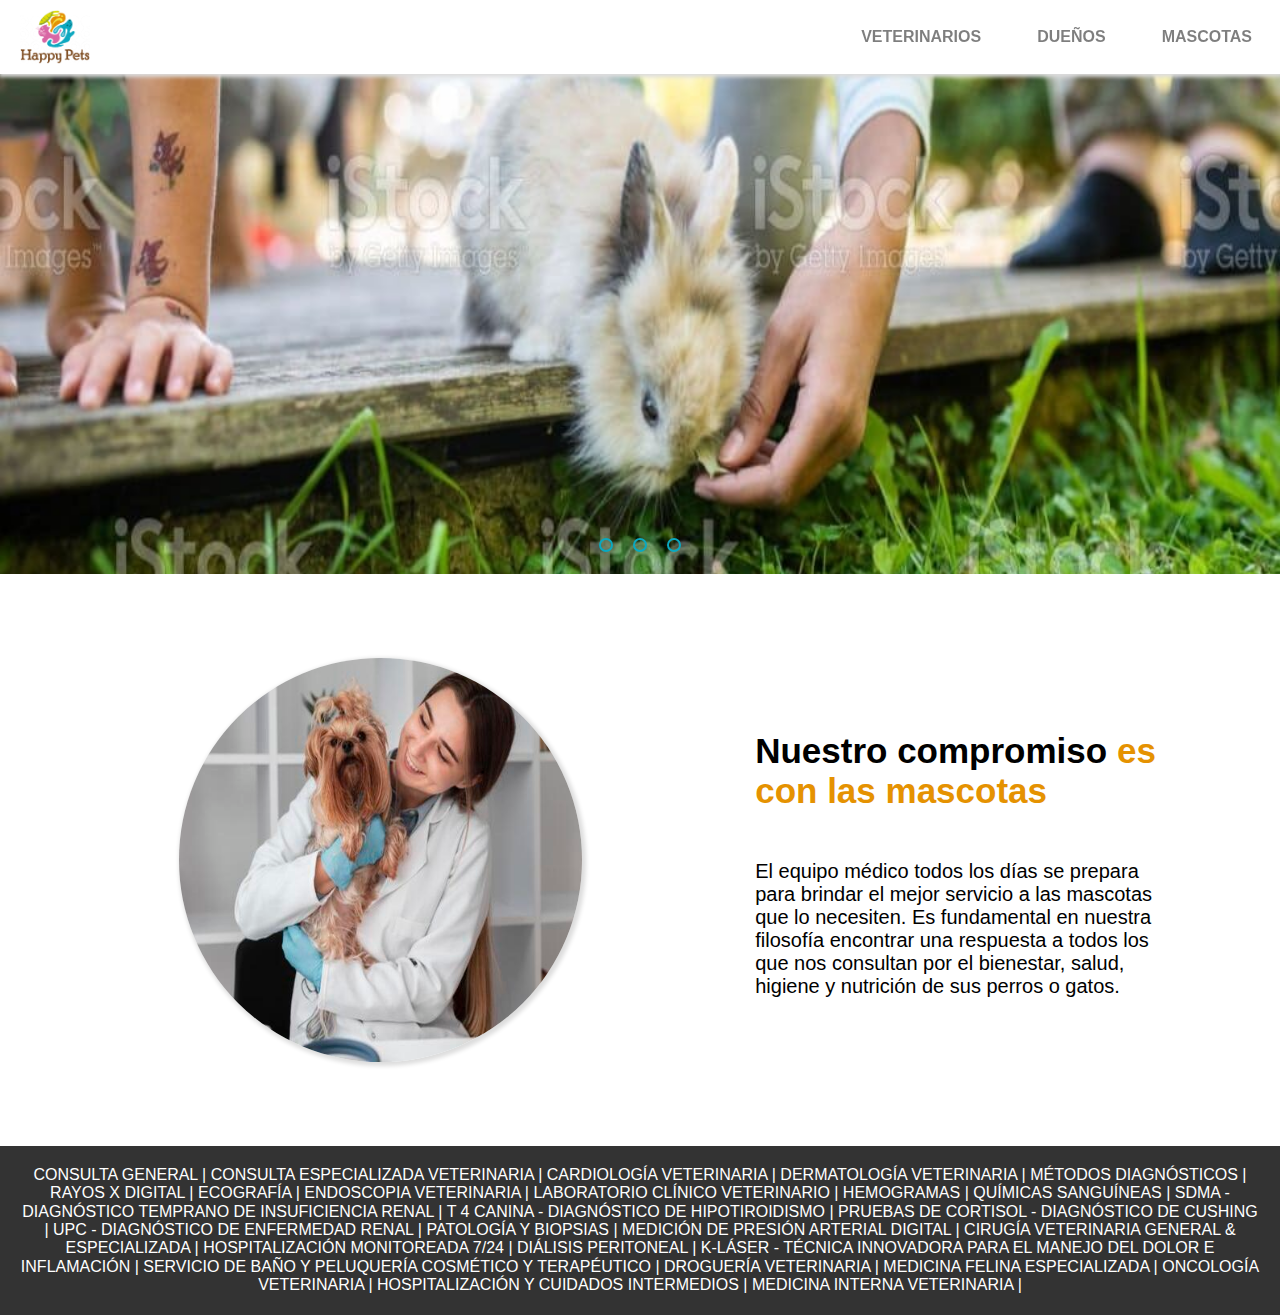
<file: front/index.html>
<!DOCTYPE html>
<html lang="en">
<head>
    <meta charset="UTF-8">
    <meta http-equiv="X-UA-Compatible" content="IE=edge">
    <meta name="viewport" content="width=device-width, initial-scale=1.0">
    <title>Veterinarios</title>
    <link rel="shortcut icon" href="./images/hp-removebg-preview.png" type="image/x-icon">
    <link rel="stylesheet" href="./styles/normalize.css">
    <link rel="stylesheet" href="./styles/NavBar.css">
    <link rel="stylesheet" href="./styles/diap.css">
    <link rel="stylesheet" href="./styles/info.css">
    <link rel="stylesheet" href="./styles/footers.css">
</head>
<body>
    <nav id="navBar" class="navBar">
        <input type="checkbox" id="check-nav">
        <label for="check-nav" class="checkMenu">
            <img src="./images/menu-line.png" alt="menu">
        </label>
        <a href="./index.html" class="enlace">
            <img src="./images/hp-removebg-preview.png" alt="logo">
        </a>
        <div class="list-a">
            <a href="./Mascotas.html">MASCOTAS</a>
            <a href="./Duenos.html">DUEÑOS</a>
            <a href="./Veterinarios.html">VETERINARIOS</a>
        </div>
    </nav>
    <section>
        <div class="cont-diaps">
            <div class="diaps">

                <input type="radio" name="radio-btn" id="radio1">
                <input type="radio" name="radio-btn" id="radio2">
                <input type="radio" name="radio-btn" id="radio3">

                <div class="diap primer-diap">
                    <img src="./images/img1.jpg" alt="img1">
                </div>

                <div class="diap">
                    <img src="./images/img2.jpg" alt="img2">
                </div>

                <div class="diap">
                    <img src="./images/img3.jpg" alt="img3">
                </div>

                <div class="nav-color">
                    <div class="btn-color-1"></div>
                    <div class="btn-color-2"></div>
                    <div class="btn-color-3"></div>
                </div>

            </div>
            <div class="nav-diap">
                <label for="radio1" class="diap-btn"></label>
                <label for="radio2" class="diap-btn"></label>
                <label for="radio3" class="diap-btn"></label>
            </div>
        </div>
    </section>
    <main>
        <div class="cont-info">
            <img src="./images/veterinarian-check-ing-puppy-s-health-2 (1).jpg" alt="img-info">
            <div class="text">
                <h2>Nuestro compromiso <span>es con las mascotas</span></h2>
                <p>El equipo médico todos los días se prepara para brindar el mejor servicio a las mascotas que lo necesiten. Es fundamental en nuestra filosofía encontrar una respuesta a todos los que nos consultan por el bienestar, salud, higiene y nutrición de sus perros o gatos.</p>
            </div>
        </div>
    </main>
    <footer class="footer">
        CONSULTA GENERAL | CONSULTA ESPECIALIZADA VETERINARIA | CARDIOLOGÍA VETERINARIA | DERMATOLOGÍA VETERINARIA | MÉTODOS DIAGNÓSTICOS | RAYOS X DIGITAL | ECOGRAFÍA | ENDOSCOPIA VETERINARIA | LABORATORIO CLÍNICO VETERINARIO | HEMOGRAMAS | QUÍMICAS SANGUÍNEAS | SDMA - DIAGNÓSTICO TEMPRANO DE INSUFICIENCIA RENAL | T 4 CANINA - DIAGNÓSTICO DE HIPOTIROIDISMO | PRUEBAS DE CORTISOL - DIAGNÓSTICO DE CUSHING | UPC - DIAGNÓSTICO DE ENFERMEDAD RENAL | PATOLOGÍA Y BIOPSIAS | MEDICIÓN DE PRESIÓN ARTERIAL DIGITAL | CIRUGÍA VETERINARIA GENERAL & ESPECIALIZADA | HOSPITALIZACIÓN MONITOREADA 7/24 | DIÁLISIS PERITONEAL | K-LÁSER - TÉCNICA INNOVADORA PARA EL MANEJO DEL DOLOR E INFLAMACIÓN | SERVICIO DE BAÑO Y PELUQUERÍA COSMÉTICO Y TERAPÉUTICO | DROGUERÍA VETERINARIA | MEDICINA FELINA ESPECIALIZADA | ONCOLOGÍA VETERINARIA | HOSPITALIZACIÓN Y CUIDADOS INTERMEDIOS | MEDICINA INTERNA VETERINARIA |
    </footer>
</body>
</html>
</file>
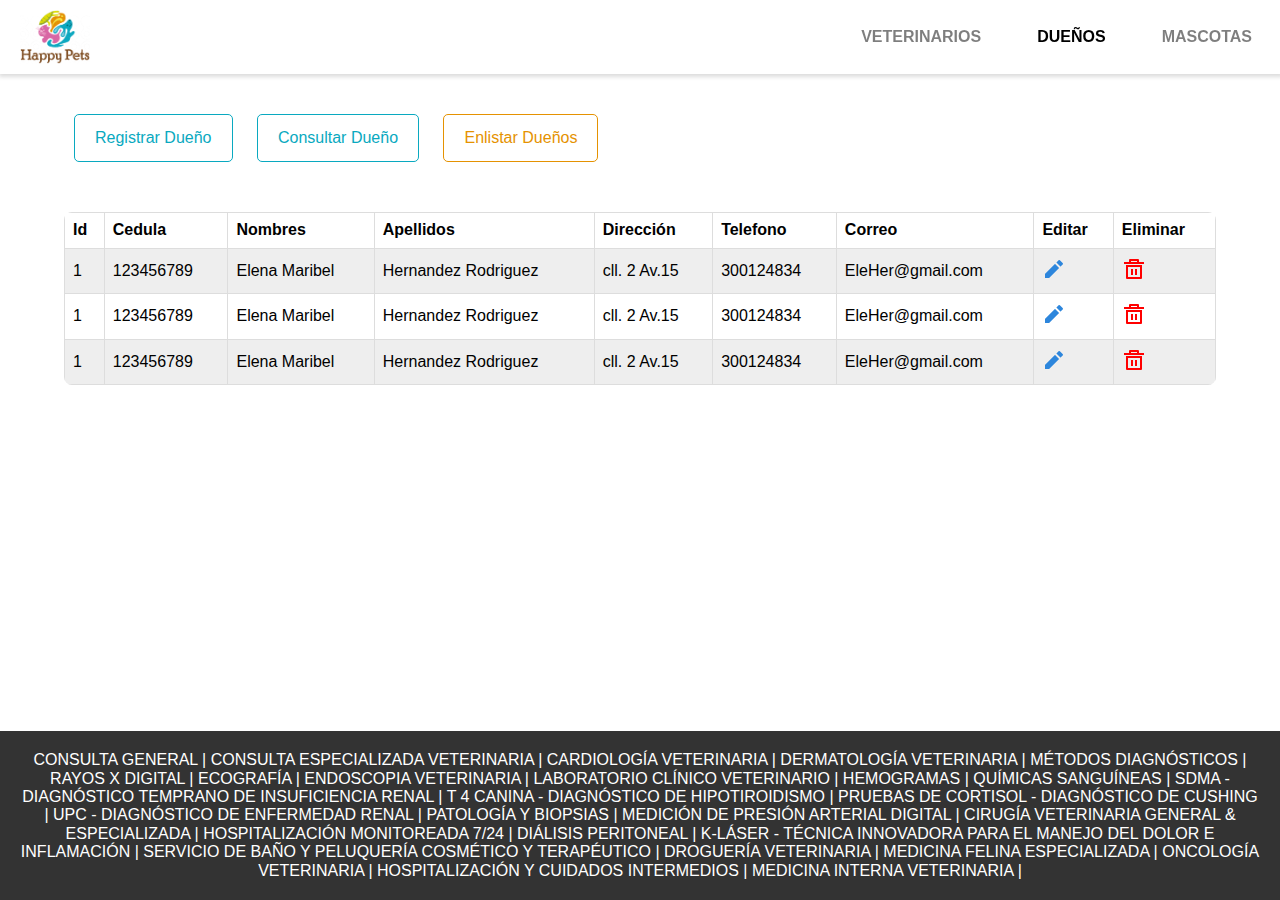
<file: front/Duenos.html>
<!DOCTYPE html>
<html lang="en">
<head>
    <meta charset="UTF-8">
    <meta http-equiv="X-UA-Compatible" content="IE=edge">
    <meta name="viewport" content="width=device-width, initial-scale=1.0">
    <title>Dueños</title>
    <link rel="shortcut icon" href="./images/hp-removebg-preview.png" type="image/x-icon">
    <link rel="stylesheet" href="./styles/normalize.css">
    <link rel="stylesheet" href="./styles/Tablas.css">
    <link rel="stylesheet" href="./styles/modales.css">
    <link rel="stylesheet" href="./styles/formularios.css">
    <link rel="stylesheet" href="./styles/botones.css">
    <link rel="stylesheet" href="./styles/NavBar.css">
    <link rel="stylesheet" href="./styles/footers.css">
</head>
<body>
    <nav id="navBar" class="navBar">
        <input type="checkbox" id="check-nav">
        <label for="check-nav" class="checkMenu">
            <img src="./images/menu-line.png" alt="menu">
        </label>
        <a href="./index.html" class="enlace">
            <img src="./images/hp-removebg-preview.png" alt="logo">
        </a>
        <div class="list-a">
            <a href="./Mascotas.html">MASCOTAS</a>
            <a class="activo" href="./Duenos.html">DUEÑOS</a>
            <a href="./Veterinarios.html">VETERINARIOS</a>
        </div>
    </nav>
    <main>

        <div class="cont-botones">
            <a class="btn" href="#modal-registrar">Registrar Dueño</a>
            <a class="btn" href="#modal-consultar">Consultar Dueño</a>
            <button class="btn btn-list">Enlistar Dueños</button>
        </div>

        <div id="modal-registrar" class="modal-form">
            <div class="caja-modal mover-modal">
                <a href="#cerrar" title="cerrar" class="cerrar">X</a>

                <h2>Registrar Dueño:</h2>
                <form class="formulario">
                    <label for="inRegCedulaDueno">Cedula Dueño:</label>
                    <input type="text" id="inRegCedulaDueno">

                    <label for="inRegNombresDueno">Nombres Dueño:</label>
                    <input type="text" id="inRegNombresDueno">
            
                    <label for="inRegApellidosDueno">Apellidos Dueño:</label>
                    <input type="text" id="inRegApellidosDueno">
            
                    <label for="inRegDireccionDueno">Dirección Dueño:</label>
                    <input type="text" id="inRegDireccionDueno">
            
                    <label for="inRegTelefonoDueno">Telefono Dueño:</label>
                    <input type="text" id="inRegTelefonoDueno">
            
                    <label for="inRegCorreoDueno">Correo Dueño:</label>
                    <input type="text" id="inRegCorreoDueno">
            
                    <input type="submit" class="btn" value="Registrar">
                </form>
            </div>
        </div>

        <div id="modal-editar" class="modal-form">
            <div class="caja-modal mover-modal">
                <a href="#cerrar" title="cerrar" class="cerrar">X</a>

                <h2>Editar Dueño:</h2>
                <form class="formulario">

                    <label for="inEditCedulaDueno">Cedula Dueño:</label>
                    <input type="text" id="inEditCedulaDueno">

                    <label for="inEditNombresDueno">Nombres Dueño:</label>
                    <input type="text" id="inEditNombresDueno">
            
                    <label for="inEditApellidosDueno">Apellidos Dueño:</label>
                    <input type="text" id="inEditApellidosDueno">
            
                    <label for="inEditDireccionDueno">Dirección Dueño:</label>
                    <input type="text" id="inEditDireccionDueno">
            
                    <label for="inEditTelefonoDueno">Telefono Dueño:</label>
                    <input type="text" id="inEditTelefonoDueno">
            
                    <label for="inEditCorreoDueno">Correo Dueño:</label>
                    <input type="text" id="inEditCorreoDueno">
            
                    <input type="submit" class="btn" value="Editar">
                </form>
            </div>
        </div>

        <div id="modal-consultar" class="modal-form">
            <div class="caja-modal mover-modal">
                <a href="#cerrar" title="cerrar" class="cerrar">X</a>

                <h2>Consultar Dueño:</h2>
                <form class="formulario">
                    <label for="inconsulIdDueno">Id Dueño:</label>
                    <input type="text" id="inconsulIdDueno">
            
                    <input type="submit" class="btn" value="Consultar">
                </form>
            </div>
        </div>

        <div id="modal-eliminar" class="modal-form">
            <div class="caja-modal mover-modal">
                <a href="#cerrar" title="cerrar" class="cerrar">X</a>

                <h2>Eliminar Dueño:</h2>
                <p>Esta seguro de eliminar este Registro?</p>
                <button class="btn btn-sip">Sip!</button>
                <a class="btn btn-nope" href="#cerrar">Nope!</a>
            </div>
        </div>

        <div class="cont-tabla">
            <table class="tabla">
                <tr>
                    <th>Id</th>
                    <th>Cedula</th>
                    <th>Nombres</th>
                    <th>Apellidos</th>
                    <th>Dirección</th>
                    <th>Telefono</th>
                    <th>Correo</th>
                    <th>Editar</th>
                    <th>Eliminar</th>
                </tr>
                <tr>
                    <td>1</td>
                    <td>123456789</td>
                    <td>Elena Maribel</td>
                    <td>Hernandez Rodriguez</td>
                    <td>cll. 2 Av.15</td>
                    <td>300124834</td>
                    <td>EleHer@gmail.com</td>
                    <td>
                        <a class="btn-a" href="#modal-editar">
                            <img src="./images/pencil-fill.png" alt="editar">
                        </a>
                    </td>
                    <td>
                        <a class="btn-a" href="#modal-eliminar">
                            <img src="./images/delete-bin-5-line.png" alt="eliminar">
                        </q>
                    </td>
                </tr>
                <tr>
                    <td>1</td>
                    <td>123456789</td>
                    <td>Elena Maribel</td>
                    <td>Hernandez Rodriguez</td>
                    <td>cll. 2 Av.15</td>
                    <td>300124834</td>
                    <td>EleHer@gmail.com</td>
                    <td>
                        <a class="btn-a" href="#modal-editar">
                            <img src="./images/pencil-fill.png" alt="editar">
                        </a>
                    </td>
                    <td>
                        <a class="btn-a" href="#modal-eliminar">
                            <img src="./images/delete-bin-5-line.png" alt="eliminar">
                        </q>
                    </td>
                </tr>
                <tr>
                    <td>1</td>
                    <td>123456789</td>
                    <td>Elena Maribel</td>
                    <td>Hernandez Rodriguez</td>
                    <td>cll. 2 Av.15</td>
                    <td>300124834</td>
                    <td>EleHer@gmail.com</td>
                    <td>
                        <a class="btn-a" href="#modal-editar">
                            <img src="./images/pencil-fill.png" alt="editar">
                        </a>
                    </td>
                    <td>
                        <a class="btn-a" href="#modal-eliminar">
                            <img src="./images/delete-bin-5-line.png" alt="eliminar">
                        </q>
                    </td>
                </tr>
            </table>
        </div>
    </main>
    <footer class="footer footer-bottom">
        CONSULTA GENERAL | CONSULTA ESPECIALIZADA VETERINARIA | CARDIOLOGÍA VETERINARIA | DERMATOLOGÍA VETERINARIA | MÉTODOS DIAGNÓSTICOS | RAYOS X DIGITAL | ECOGRAFÍA | ENDOSCOPIA VETERINARIA | LABORATORIO CLÍNICO VETERINARIO | HEMOGRAMAS | QUÍMICAS SANGUÍNEAS | SDMA - DIAGNÓSTICO TEMPRANO DE INSUFICIENCIA RENAL | T 4 CANINA - DIAGNÓSTICO DE HIPOTIROIDISMO | PRUEBAS DE CORTISOL - DIAGNÓSTICO DE CUSHING | UPC - DIAGNÓSTICO DE ENFERMEDAD RENAL | PATOLOGÍA Y BIOPSIAS | MEDICIÓN DE PRESIÓN ARTERIAL DIGITAL | CIRUGÍA VETERINARIA GENERAL & ESPECIALIZADA | HOSPITALIZACIÓN MONITOREADA 7/24 | DIÁLISIS PERITONEAL | K-LÁSER - TÉCNICA INNOVADORA PARA EL MANEJO DEL DOLOR E INFLAMACIÓN | SERVICIO DE BAÑO Y PELUQUERÍA COSMÉTICO Y TERAPÉUTICO | DROGUERÍA VETERINARIA | MEDICINA FELINA ESPECIALIZADA | ONCOLOGÍA VETERINARIA | HOSPITALIZACIÓN Y CUIDADOS INTERMEDIOS | MEDICINA INTERNA VETERINARIA |
    </footer>
</body>
</html>
</file>
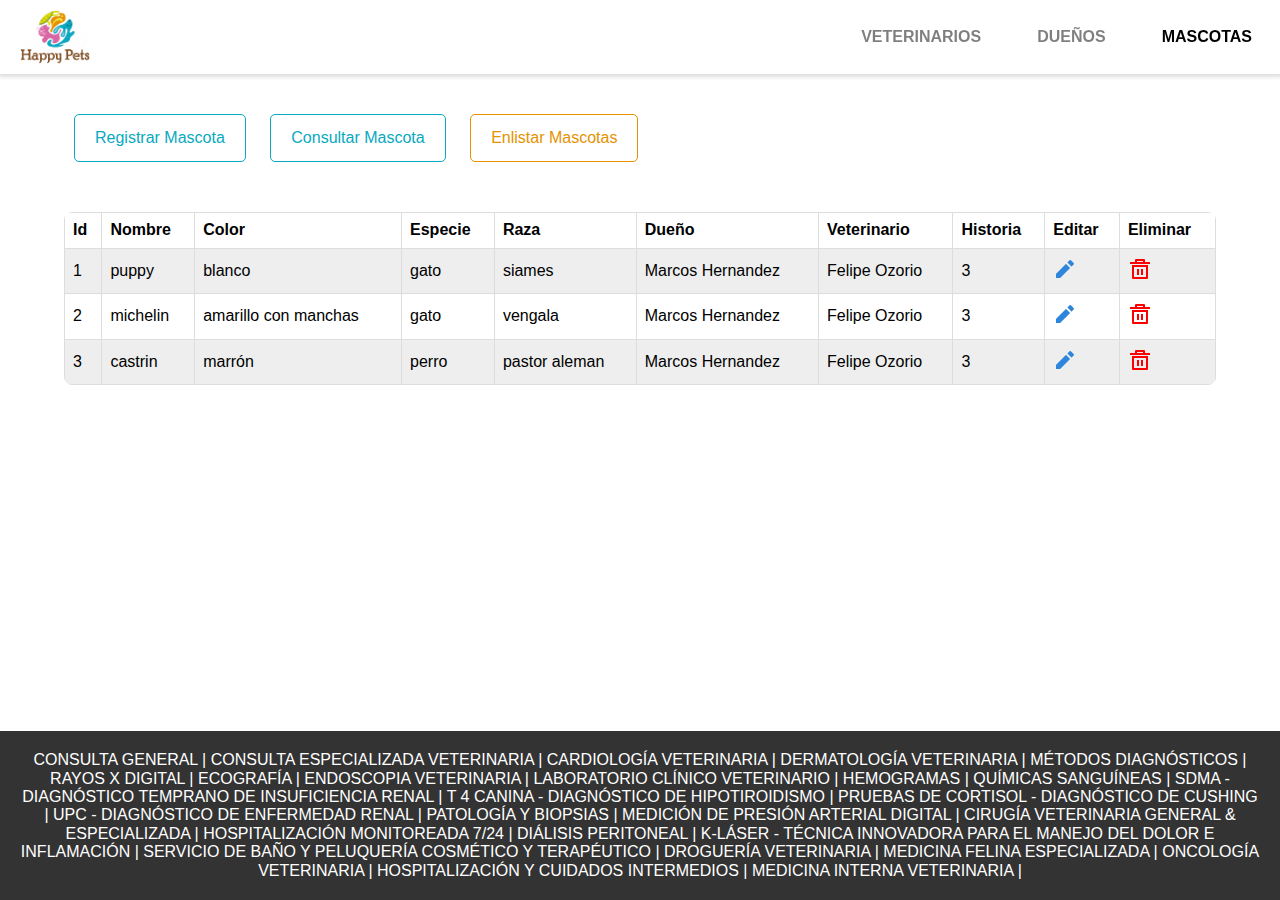
<file: front/Mascotas.html>
<!DOCTYPE html>
<html lang="en">
<head>
    <meta charset="UTF-8">
    <meta http-equiv="X-UA-Compatible" content="IE=edge">
    <meta name="viewport" content="width=device-width, initial-scale=1.0">
    <title>Mascotas</title>
    <link rel="shortcut icon" href="./images/hp-removebg-preview.png" type="image/x-icon">
    <link rel="stylesheet" href="./styles/normalize.css">
    <link rel="stylesheet" href="./styles/Tablas.css">
    <link rel="stylesheet" href="./styles/modales.css">
    <link rel="stylesheet" href="./styles/formularios.css">
    <link rel="stylesheet" href="./styles/botones.css">
    <link rel="stylesheet" href="./styles/NavBar.css">
    <link rel="stylesheet" href="./styles/footers.css">
</head>
<body>
    <nav id="navBar" class="navBar">
        <input type="checkbox" id="check-nav">
        <label for="check-nav" class="checkMenu">
            <img src="./images/menu-line.png" alt="menu">
        </label>
        <a href="./index.html" class="enlace">
            <img src="./images/hp-removebg-preview.png" alt="logo">
        </a>
        <div class="list-a">
            <a class="activo" href="./Mascotas.html">MASCOTAS</a>
            <a href="./Duenos.html">DUEÑOS</a>
            <a href="./Veterinarios.html">VETERINARIOS</a>
        </div>
    </nav>
    <main>

        <div class="cont-botones">
            <a class="btn" href="#modal-registrar">Registrar Mascota</a>
            <a class="btn" href="#modal-consultar">Consultar Mascota</a>
            <button class="btn btn-list">Enlistar Mascotas</button>
        </div>

        <div id="modal-registrar" class="modal-form">
            <div class="caja-modal mover-modal">
                <a href="#cerrar" title="cerrar" class="cerrar">X</a>

                <h2>Registrar Mascota:</h2>
                <form class="formulario">
                    <label for="inRegNombreMascota">Nombre Mascota:</label>
                    <input type="text" id="inRegNombreMascota">
            
                    <label for="inRegColorMascota">Color Mascota:</label>
                    <input type="text" id="inRegColorMascota">
            
                    <label for="inRegEspecieMascota">Especie Mascota:</label>
                    <input type="text" id="inRegEspecieMascota">
            
                    <label for="inRegRazaMascota">Raza Mascota:</label>
                    <input type="text" id="inRegRazaMascota">
            
                    <label for="inRegDuenoMascota">Dueño Mascota:</label>
                    <input type="text" id="inRegDuenoMascota">
            
                    <label for="inRegVeterinarioMascota">Veterinario Mascota:</label>
                    <input type="text" id="inRegVeterinarioMascota">
            
                    <label for="inRegHistoriaMascota">Historia Mascota:</label>
                    <input type="text" id="inRegHistoriaMascota">
            
                    <input type="submit" class="btn" value="Registrar">
                </form>
            </div>
        </div>

        <div id="modal-editar" class="modal-form">
            <div class="caja-modal mover-modal">
                <a href="#cerrar" title="cerrar" class="cerrar">X</a>

                <h2>Editar Mascota:</h2>
                <form class="formulario">
                    <label for="inEditNombreMascota">Nombre Mascota:</label>
                    <input type="text" id="inEditNombreMascota">
            
                    <label for="inEditColorMascota">Color Mascota:</label>
                    <input type="text" id="inEditColorMascota">
            
                    <label for="inEditEspecieMascota">Especie Mascota:</label>
                    <input type="text" id="inEditEspecieMascota">
            
                    <label for="inEditRazaMascota">Raza Mascota:</label>
                    <input type="text" id="inEditRazaMascota">
            
                    <label for="inEditDuenoMascota">Dueño Mascota:</label>
                    <input type="text" id="inEditDuenoMascota">
            
                    <label for="inEditVeterinarioMascota">Veterinario Mascota:</label>
                    <input type="text" id="inEditVeterinarioMascota">
            
                    <label for="inEditHistoriaMascota">Historia Mascota:</label>
                    <input type="text" id="inEditHistoriaMascota">
            
                    <input type="submit" class="btn" value="Editar">
                </form>
            </div>
        </div>

        <div id="modal-consultar" class="modal-form">
            <div class="caja-modal mover-modal">
                <a href="#cerrar" title="cerrar" class="cerrar">X</a>

                <h2>Consultar Mascota:</h2>
                <form class="formulario">
                    <label for="inConsulIdMascota">Id Mascota:</label>
                    <input type="text" id="inConsulIdMascota">
            
                    <input type="submit" class="btn" value="Consultar">
                </form>
            </div>
        </div>

        <div id="modal-eliminar" class="modal-form">
            <div class="caja-modal mover-modal">
                <a href="#cerrar" title="cerrar" class="cerrar">X</a>

                <h2>Eliminar Mascota:</h2>
                <p>Esta seguro de eliminar este Registro?</p>
                <button class="btn btn-sip">Sip!</button>
                <a class="btn btn-nope" href="#cerrar">Nope!</a>
            </div>
        </div>

        <div class="cont-tabla">
            <table class="tabla">
                <tr>
                    <th>Id</th>
                    <th>Nombre</th>
                    <th>Color</th>
                    <th>Especie</th>
                    <th>Raza</th>
                    <th>Dueño</th>
                    <th>Veterinario</th>
                    <th>Historia</th>
                    <th>Editar</th>
                    <th>Eliminar</th>
                </tr>
                <tr>
                    <td>1</td>
                    <td>puppy</td>
                    <td>blanco</td>
                    <td>gato</td>
                    <td>siames</td>
                    <td>Marcos Hernandez</td>
                    <td>Felipe Ozorio</td>
                    <td>3</td>
                    <td>
                        <a class="btn-a" href="#modal-editar">
                            <img src="./images/pencil-fill.png" alt="editar">
                        </a>
                    </td>
                    <td>
                        <a class="btn-a" href="#modal-eliminar">
                            <img src="./images/delete-bin-5-line.png" alt="eliminar">
                        </q>
                    </td>
                </tr>
                <tr>
                    <td>2</td>
                    <td>michelin</td>
                    <td>amarillo con manchas</td>
                    <td>gato</td>
                    <td>vengala</td>
                    <td>Marcos Hernandez</td>
                    <td>Felipe Ozorio</td>
                    <td>3</td>
                    <td>
                        <a class="btn-a" href="#modal-editar">
                            <img src="./images/pencil-fill.png" alt="editar">
                        </a>
                    </td>
                    <td>
                        <a class="btn-a" href="#modal-eliminar">
                            <img src="./images/delete-bin-5-line.png" alt="eliminar">
                        </q>
                    </td>
                </tr>
                <tr>
                    <td>3</td>
                    <td>castrin</td>
                    <td>marrón</td>
                    <td>perro</td>
                    <td>pastor aleman</td>
                    <td>Marcos Hernandez</td>
                    <td>Felipe Ozorio</td>
                    <td>3</td>
                    <td>
                        <a class="btn-a" href="#modal-editar">
                            <img src="./images/pencil-fill.png" alt="editar">
                        </a>
                    </td>
                    <td>
                        <a class="btn-a" href="#modal-eliminar">
                            <img src="./images/delete-bin-5-line.png" alt="eliminar">
                        </q>
                    </td>
                </tr>
            </table>
        </div>
    </main>
    <footer class="footer footer-bottom">
        CONSULTA GENERAL | CONSULTA ESPECIALIZADA VETERINARIA | CARDIOLOGÍA VETERINARIA | DERMATOLOGÍA VETERINARIA | MÉTODOS DIAGNÓSTICOS | RAYOS X DIGITAL | ECOGRAFÍA | ENDOSCOPIA VETERINARIA | LABORATORIO CLÍNICO VETERINARIO | HEMOGRAMAS | QUÍMICAS SANGUÍNEAS | SDMA - DIAGNÓSTICO TEMPRANO DE INSUFICIENCIA RENAL | T 4 CANINA - DIAGNÓSTICO DE HIPOTIROIDISMO | PRUEBAS DE CORTISOL - DIAGNÓSTICO DE CUSHING | UPC - DIAGNÓSTICO DE ENFERMEDAD RENAL | PATOLOGÍA Y BIOPSIAS | MEDICIÓN DE PRESIÓN ARTERIAL DIGITAL | CIRUGÍA VETERINARIA GENERAL & ESPECIALIZADA | HOSPITALIZACIÓN MONITOREADA 7/24 | DIÁLISIS PERITONEAL | K-LÁSER - TÉCNICA INNOVADORA PARA EL MANEJO DEL DOLOR E INFLAMACIÓN | SERVICIO DE BAÑO Y PELUQUERÍA COSMÉTICO Y TERAPÉUTICO | DROGUERÍA VETERINARIA | MEDICINA FELINA ESPECIALIZADA | ONCOLOGÍA VETERINARIA | HOSPITALIZACIÓN Y CUIDADOS INTERMEDIOS | MEDICINA INTERNA VETERINARIA |
    </footer>
</body>
</html>
</file>
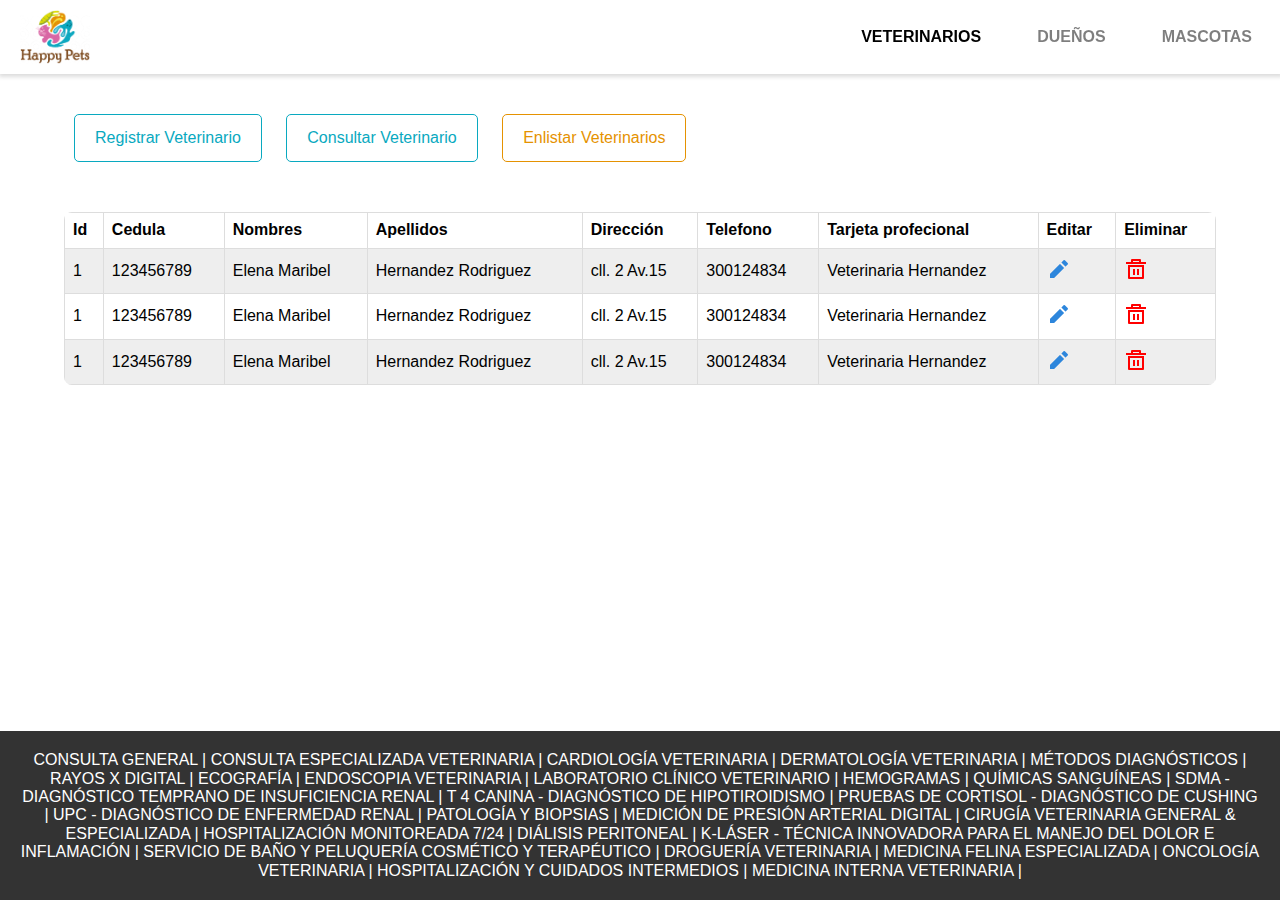
<file: front/Veterinarios.html>
<!DOCTYPE html>
<html lang="en">
<head>
    <meta charset="UTF-8">
    <meta http-equiv="X-UA-Compatible" content="IE=edge">
    <meta name="viewport" content="width=device-width, initial-scale=1.0">
    <title>Veterinarios</title>
    <link rel="shortcut icon" href="./images/hp-removebg-preview.png" type="image/x-icon">
    <link rel="stylesheet" href="./styles/normalize.css">
    <link rel="stylesheet" href="./styles/Tablas.css">
    <link rel="stylesheet" href="./styles/modales.css">
    <link rel="stylesheet" href="./styles/formularios.css">
    <link rel="stylesheet" href="./styles/botones.css">
    <link rel="stylesheet" href="./styles/NavBar.css">
    <link rel="stylesheet" href="./styles/footers.css">
</head>
<body>
    <nav id="navBar" class="navBar">
        <input type="checkbox" id="check-nav">
        <label for="check-nav" class="checkMenu">
            <img src="./images/menu-line.png" alt="menu">
        </label>
        <a href="./index.html" class="enlace">
            <img src="./images/hp-removebg-preview.png" alt="logo">
        </a>
        <div class="list-a">
            <a href="./Mascotas.html">MASCOTAS</a>
            <a href="./Duenos.html">DUEÑOS</a>
            <a class="activo" href="./Veterinarios.html">VETERINARIOS</a>
        </div>
    </nav>
    <main>

        <div class="cont-botones">
            <a class="btn" href="#modal-registrar">Registrar Veterinario</a>
            <a class="btn" href="#modal-consultar">Consultar Veterinario</a>
            <button class="btn btn-list">Enlistar Veterinarios</button>
        </div>

        <div id="modal-registrar" class="modal-form">
            <div class="caja-modal mover-modal">
                <a href="#cerrar" title="cerrar" class="cerrar">X</a>

                <h2>Registrar Veterinario:</h2>
                <form class="formulario">

                    <label for="inRegCedulaVeterinario">Cedula Veterinario:</label>
                    <input type="text" id="inRegCedulaVeterinario">

                    <label for="inRegNombresVeterinario">Nombres Veterinario:</label>
                    <input type="text" id="inRegNombresVeterinario">
            
                    <label for="inRegApellidosVeterinario">Apellidos Veterinario:</label>
                    <input type="text" id="inRegApellidosVeterinario">
            
                    <label for="inRegDireccionVeterinario">Dirección Veterinario:</label>
                    <input type="text" id="inRegDireccionVeterinario">
            
                    <label for="inRegTelefonoVeterinario">Telefono Veterinario:</label>
                    <input type="text" id="inRegTelefonoVeterinario">
            
                    <label for="inRegTerjetaVeterinario">Tarjeta Veterinario:</label>
                    <input type="text" id="inRegTerjetaVeterinario">
            
                    <input type="submit" class="btn" value="Registrar">
                </form>
            </div>
        </div>

        <div id="modal-editar" class="modal-form">
            <div class="caja-modal mover-modal">
                <a href="#cerrar" title="cerrar" class="cerrar">X</a>

                <h2>Editar Veterinario:</h2>
                <form class="formulario">

                    <label for="inEditCedulaVeterinario">Cedula Veterinario:</label>
                    <input type="text" id="inEditCedulaVeterinario">

                    <label for="inEditNombresVeterinario">Nombres Veterinario:</label>
                    <input type="text" id="inEditNombresVeterinario">
            
                    <label for="inEditApellidosVeterinario">Apellidos Veterinario:</label>
                    <input type="text" id="inEditApellidosVeterinario">
            
                    <label for="inEditDireccionVeterinario">Dirección Veterinario:</label>
                    <input type="text" id="inEditDireccionVeterinario">
            
                    <label for="inEditTelefonoVeterinario">Telefono Veterinario:</label>
                    <input type="text" id="inEditTelefonoVeterinario">
            
                    <label for="inEditTerjetaVeterinario">Tarjeta Veterinario:</label>
                    <input type="text" id="inEditTerjetaVeterinario">
            
                    <input type="submit" class="btn" value="Editar">
                </form>
            </div>
        </div>

        <div id="modal-consultar" class="modal-form">
            <div class="caja-modal mover-modal">
                <a href="#cerrar" title="cerrar" class="cerrar">X</a>

                <h2>Consultar Veterinario:</h2>
                <form class="formulario">
                    <label for="inconsulIdVeterinario">Id Veterinario:</label>
                    <input type="text" id="inconsulIdVeterinario">
            
                    <input type="submit" class="btn" value="Consultar">
                </form>
            </div>
        </div>

        <div id="modal-eliminar" class="modal-form">
            <div class="caja-modal mover-modal">
                <a href="#cerrar" title="cerrar" class="cerrar">X</a>

                <h2>Eliminar Veterinario:</h2>
                <p>Esta seguro de eliminar este Registro?</p>
                <button class="btn btn-sip">Sip!</button>
                <a class="btn btn-nope" href="#cerrar">Nope!</a>
            </div>
        </div>

        <div class="cont-tabla">
            <table class="tabla">
                <tr>
                    <th>Id</th>
                    <th>Cedula</th>
                    <th>Nombres</th>
                    <th>Apellidos</th>
                    <th>Dirección</th>
                    <th>Telefono</th>
                    <th>Tarjeta profecional</th>
                    <th>Editar</th>
                    <th>Eliminar</th>
                </tr>
                <tr>
                    <td>1</td>
                    <td>123456789</td>
                    <td>Elena Maribel</td>
                    <td>Hernandez Rodriguez</td>
                    <td>cll. 2 Av.15</td>
                    <td>300124834</td>
                    <td>Veterinaria Hernandez</td>
                    <td>
                        <a class="btn-a" href="#modal-editar">
                            <img src="./images/pencil-fill.png" alt="editar">
                        </a>
                    </td>
                    <td>
                        <a class="btn-a" href="#modal-eliminar">
                            <img src="./images/delete-bin-5-line.png" alt="eliminar">
                        </q>
                    </td>
                </tr>
                <tr>
                    <td>1</td>
                    <td>123456789</td>
                    <td>Elena Maribel</td>
                    <td>Hernandez Rodriguez</td>
                    <td>cll. 2 Av.15</td>
                    <td>300124834</td>
                    <td>Veterinaria Hernandez</td>
                    <td>
                        <a class="btn-a" href="#modal-editar">
                            <img src="./images/pencil-fill.png" alt="editar">
                        </a>
                    </td>
                    <td>
                        <a class="btn-a" href="#modal-eliminar">
                            <img src="./images/delete-bin-5-line.png" alt="eliminar">
                        </q>
                    </td>
                </tr>
                <tr>
                    <td>1</td>
                    <td>123456789</td>
                    <td>Elena Maribel</td>
                    <td>Hernandez Rodriguez</td>
                    <td>cll. 2 Av.15</td>
                    <td>300124834</td>
                    <td>Veterinaria Hernandez</td>
                    <td>
                        <a class="btn-a" href="#modal-editar">
                            <img src="./images/pencil-fill.png" alt="editar">
                        </a>
                    </td>
                    <td>
                        <a class="btn-a" href="#modal-eliminar">
                            <img src="./images/delete-bin-5-line.png" alt="eliminar">
                        </q>
                    </td>
                </tr>
            </table>
        </div>
    </main>
    <footer class="footer footer-bottom">
        CONSULTA GENERAL | CONSULTA ESPECIALIZADA VETERINARIA | CARDIOLOGÍA VETERINARIA | DERMATOLOGÍA VETERINARIA | MÉTODOS DIAGNÓSTICOS | RAYOS X DIGITAL | ECOGRAFÍA | ENDOSCOPIA VETERINARIA | LABORATORIO CLÍNICO VETERINARIO | HEMOGRAMAS | QUÍMICAS SANGUÍNEAS | SDMA - DIAGNÓSTICO TEMPRANO DE INSUFICIENCIA RENAL | T 4 CANINA - DIAGNÓSTICO DE HIPOTIROIDISMO | PRUEBAS DE CORTISOL - DIAGNÓSTICO DE CUSHING | UPC - DIAGNÓSTICO DE ENFERMEDAD RENAL | PATOLOGÍA Y BIOPSIAS | MEDICIÓN DE PRESIÓN ARTERIAL DIGITAL | CIRUGÍA VETERINARIA GENERAL & ESPECIALIZADA | HOSPITALIZACIÓN MONITOREADA 7/24 | DIÁLISIS PERITONEAL | K-LÁSER - TÉCNICA INNOVADORA PARA EL MANEJO DEL DOLOR E INFLAMACIÓN | SERVICIO DE BAÑO Y PELUQUERÍA COSMÉTICO Y TERAPÉUTICO | DROGUERÍA VETERINARIA | MEDICINA FELINA ESPECIALIZADA | ONCOLOGÍA VETERINARIA | HOSPITALIZACIÓN Y CUIDADOS INTERMEDIOS | MEDICINA INTERNA VETERINARIA |
    </footer>
</body>
</html>
</file>
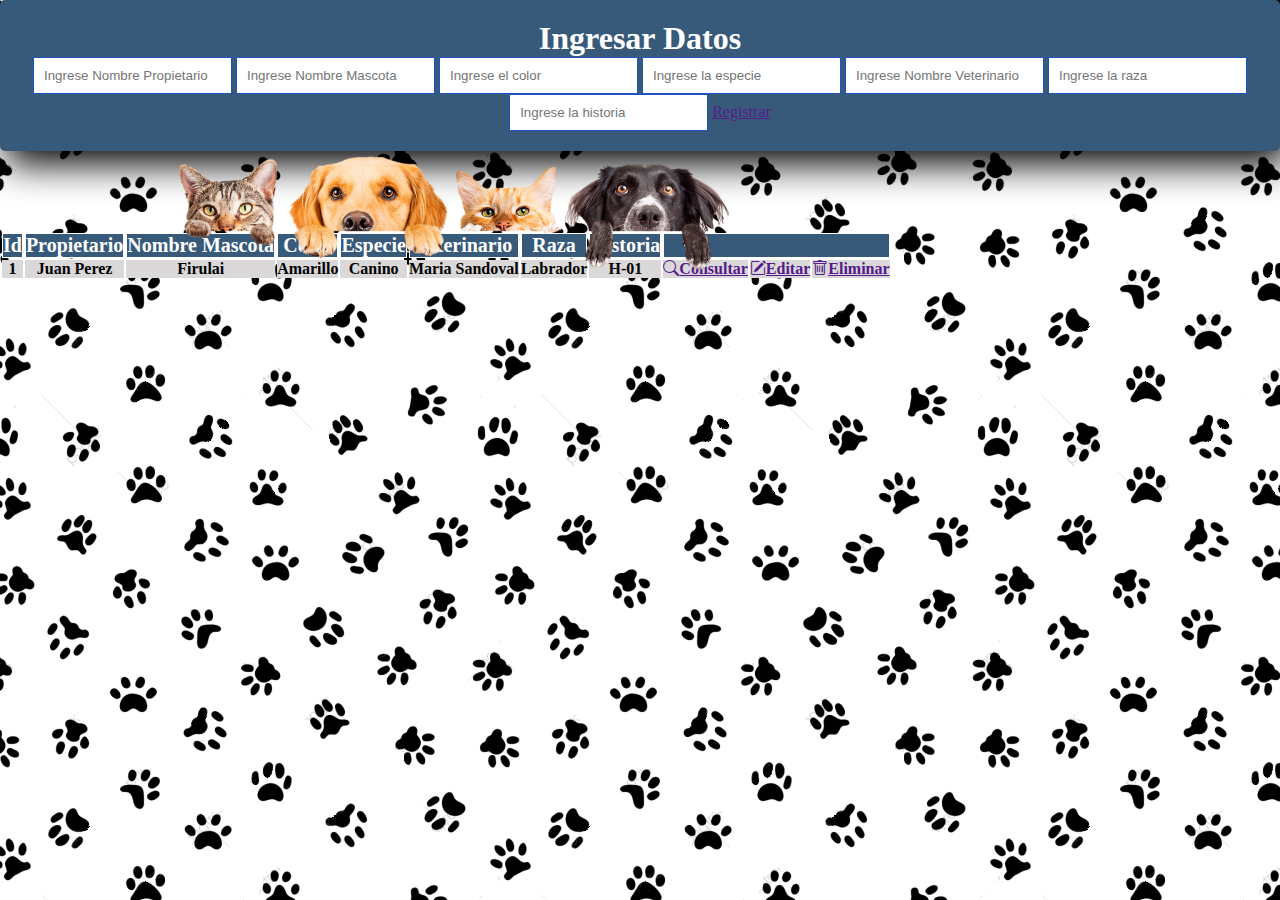
<file: MascotaFeliz.App/front/mascota.html>
<!DOCTYPE html>
<html lang="en">

<head>
    <meta charset="UTF-8">
    <meta http-equiv="X-UA-Compatible" content="IE=edge">
    <meta name="viewport" content="width=device-width, initial-scale=1.0">
    <link rel="stylesheet" href="./css/stylesFormulario.css">
    <link rel="stylesheet" href="https://cdn.jsdelivr.net/npm/bootstrap-icons@1.9.1/font/bootstrap-icons.css">
    <link href="https://cdn.jsdelivr.net/npm/bootstrap@5.0.0-beta1/dist/css/bootstrap.min.css" rel="stylesheet"
        integrity="sha384-giJF6kkoqNQ00vy+HMDP7azOuL0xtbfIcaT9wjKHr8RbDVddVHyTfAAsrekwKmP1" crossorigin="anonymous">

    <title>Mascotas</title>
</head>

<body>
    <main class="container mt-5">
        <div class="row">
            <div class="col-md-3" id="form">
                <h1>Ingresar Datos</h1>

                <form action="">
                    <input id="controls" type="text" class="form-control mb-3" name="nombrePropietario" placeholder="Ingrese Nombre Propietario">
                    <input id="controls" type="text" class="form-control mb-3" name="nombreMascota" placeholder="Ingrese Nombre Mascota">
                    <input id="controls" type="text" class="form-control mb-3" name="color" placeholder="Ingrese el color">
                    <input id="controls" type="text" class="form-control mb-3" name="especie" placeholder="Ingrese la especie">
                    <input id="controls" type="text" class="form-control mb-3" name="nombreVeterinario" placeholder="Ingrese Nombre Veterinario">
                    <input id="controls" type="text" class="form-control mb-3" name="raza" placeholder="Ingrese la raza">
                    <input id="controls" type="text" class="form-control mb-3" name="historia" placeholder="Ingrese la historia">
                    <!--<input type="submit"  value="Registrar" class="btn btn-success">-->
                    <a href="" class="btn btn-success"></i>Registrar</a>

                </form>
            </div>
            <div class="col-md-8">
                <div class="col-md-9">
                    <div class="container-img-mascota">
                        <img src="./img/NVWQSYGX3RC7ZBEHLPLDVXA3PU_preview_rev_1.png" alt="Mascotas">
                    </div>
                    <table class="table">
                        <thead class="table-success table-striped">
                            <tr>
                                <th id="table-form">Id</th>
                                <th id="table-form">Propietario</th>
                                <th id="table-form">Nombre Mascota</th>
                                <th id="table-form">Color</th>
                                <th id="table-form">Especie</th>
                                <th id="table-form">Veterinario</th>
                                <th id="table-form">Raza</th>
                                <th id="table-form">Historia</th>
                                <th colspan="3" id="table-form"></th>
                                
                            </tr>
                        </thead>

                        <tbody>
                            <tr>
                                <th id="table2-form">1</th>
                                <th id="table2-form">Juan Perez</th>
                                <th id="table2-form">Firulai</th>
                                <th id="table2-form">Amarillo</th>
                                <th id="table2-form">Canino</th>
                                <th id="table2-form">Maria Sandoval</th>
                                <th id="table2-form">Labrador</th>
                                <th id="table2-form">H-01</th>
                                <th id="table2-form"><a href="" class="btn btn-primary"><i class="bi bi-search"></i>Consultar</a></th>
                                <th id="table2-form"><a href="" class="btn btn-info"><i class="bi bi-pencil-square"></i>Editar</a></th>
                                <th id="table2-form"><a href="" class="btn btn-danger"><i class="bi bi-trash"></i>Eliminar</a></th>
                            </tr>
                        </tbody>
                    </table>
                </div>
            </div>
        </div>
    </main>
</body>

</html>
</file>
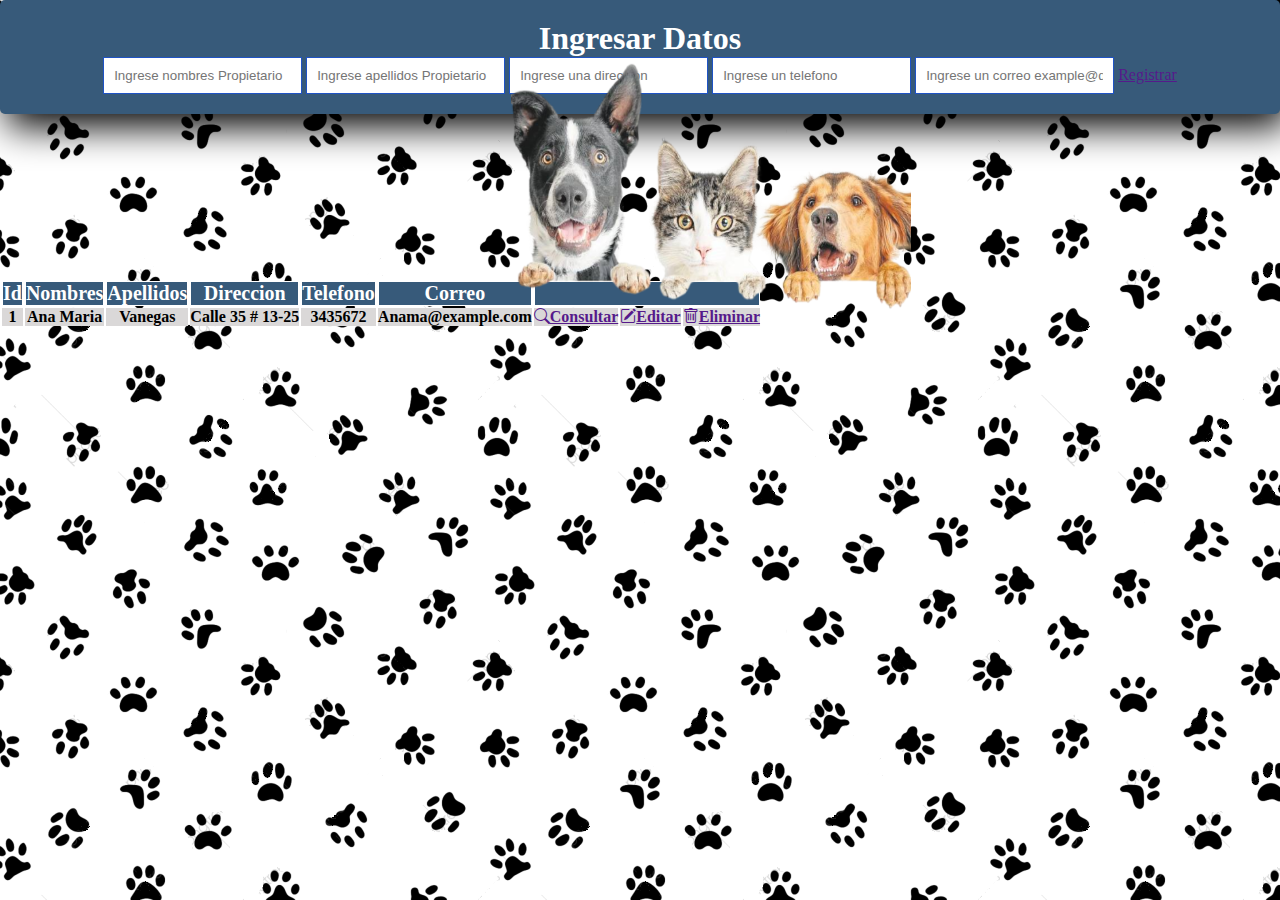
<file: MascotaFeliz.App/front/propietario.html>
<!DOCTYPE html>
<html lang="en">

<head>
    <meta charset="UTF-8">
    <meta http-equiv="X-UA-Compatible" content="IE=edge">
    <meta name="viewport" content="width=device-width, initial-scale=1.0">
    <link rel="stylesheet" href="./css/stylesFormulario.css">
    <link rel="stylesheet" href="https://cdn.jsdelivr.net/npm/bootstrap-icons@1.9.1/font/bootstrap-icons.css">
    <link href="https://cdn.jsdelivr.net/npm/bootstrap@5.0.0-beta1/dist/css/bootstrap.min.css" rel="stylesheet"
        integrity="sha384-giJF6kkoqNQ00vy+HMDP7azOuL0xtbfIcaT9wjKHr8RbDVddVHyTfAAsrekwKmP1" crossorigin="anonymous">

    <title>Propietarios</title>
</head>

<body>
    <main class="container mt-5">
        <div class="row">
            <div class="col-md-3" id="form">
                <h1>Ingresar Datos</h1>

                <form action="">
                    <input id="controls" type="text" class="form-control mb-3" name="nombrespropietario" placeholder="Ingrese nombres Propietario">
                    <input id="controls" type="text" class="form-control mb-3" name="apellidosVeterinario" placeholder="Ingrese apellidos Propietario ">
                    <input id="controls" type="text" class="form-control mb-3" name="direccion" placeholder="Ingrese una direccion">
                    <input id="controls" type="text" class="form-control mb-3" name="telefono" placeholder="Ingrese un telefono">
                    <input id="controls" type="email" class="form-control mb-3" name="email" placeholder="Ingrese un correo example@dominio.com">
                    <!--<input type="submit"  value="Registrar" class="btn btn-success">-->
                    <a href="" class="btn btn-success"></i>Registrar</a>
                </form>
            </div>
            <div class="col-md-8">
                <div class="col-md-9">
                    <div class="container-img-propietario">
                        <img src="./img/mascotas_3937043_20191223105958_preview_rev_1.png" alt="Mascotas">
                    </div>
                    <table class="table">
                        <thead class="table-success table-striped">
                            <tr>
                                <th id="table-form">Id</th>
                                <th id="table-form">Nombres</th>
                                <th id="table-form">Apellidos</th>
                                <th id="table-form">Direccion</th>
                                <th id="table-form">Telefono</th>
                                <th id="table-form">Correo</th>
                                <th colspan="3" id="table-form"></th>  
                            </tr>
                        </thead>

                        <tbody>
                            <tr>
                                <th id="table2-form">1</th>
                                <th id="table2-form">Ana Maria</th>
                                <th id="table2-form">Vanegas</th>
                                <th id="table2-form">Calle 35 # 13-25</th>
                                <th id="table2-form">3435672</th>
                                <th id="table2-form">Anama@example.com</th>
                                <th id="table2-form"><a href="" class="btn btn-primary"><i class="bi bi-search"></i>Consultar</a></th>
                                <th id="table2-form"><a href="" class="btn btn-info"><i class="bi bi-pencil-square"></i>Editar</a></th>
                                <th id="table2-form"><a href="" class="btn btn-danger"><i class="bi bi-trash"></i>Eliminar</a></th>
                            </tr>
                        </tbody>
                    </table>
                </div>
            </div>
        </div>
    </main>
</body>
</html>
</file>
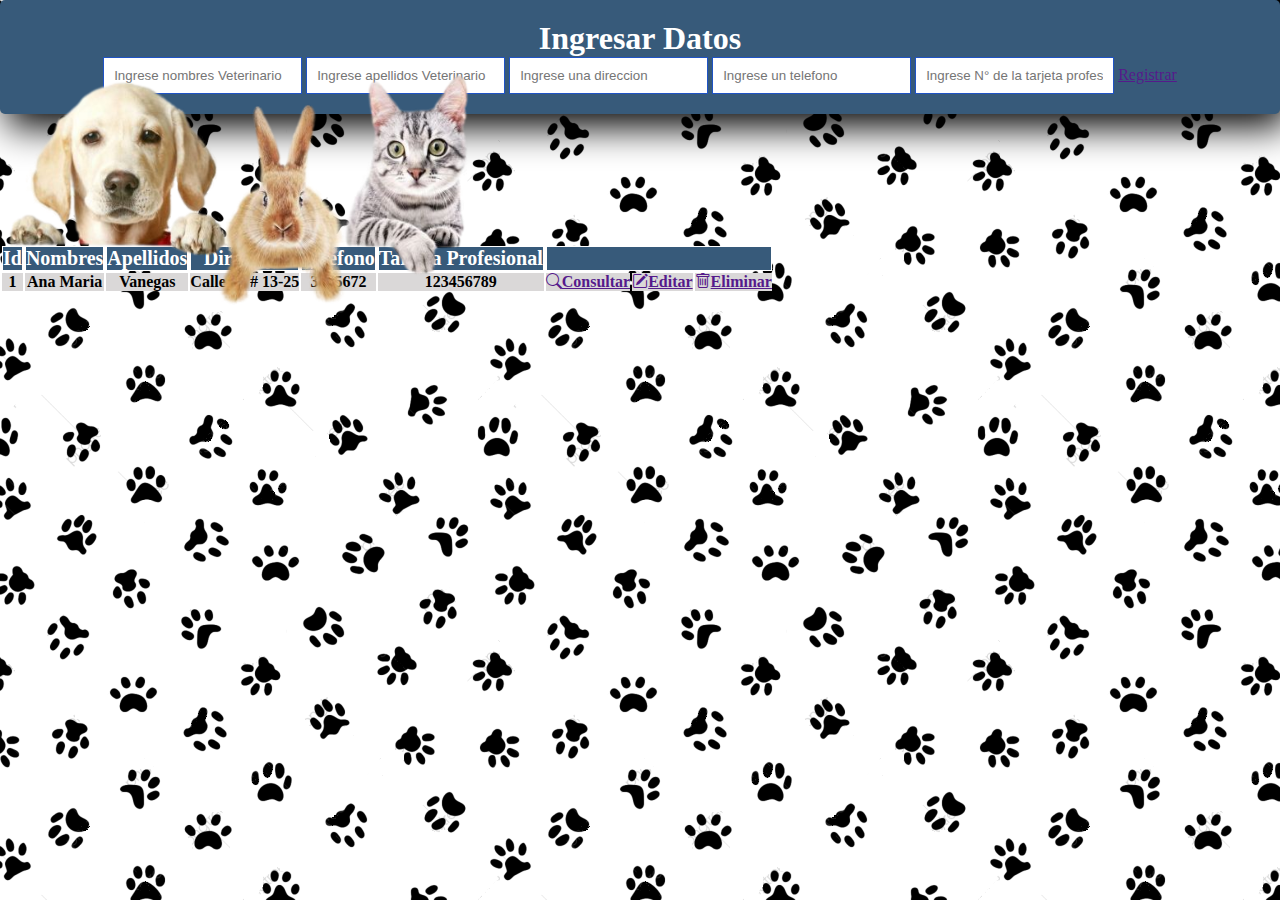
<file: MascotaFeliz.App/front/veterinario.html>
<!DOCTYPE html>
<html lang="en">

<head>
    <meta charset="UTF-8">
    <meta http-equiv="X-UA-Compatible" content="IE=edge">
    <meta name="viewport" content="width=device-width, initial-scale=1.0">
    <link rel="stylesheet" href="./css/stylesFormulario.css">
    <link rel="stylesheet" href="https://cdn.jsdelivr.net/npm/bootstrap-icons@1.9.1/font/bootstrap-icons.css">
    <link href="https://cdn.jsdelivr.net/npm/bootstrap@5.0.0-beta1/dist/css/bootstrap.min.css" rel="stylesheet"
        integrity="sha384-giJF6kkoqNQ00vy+HMDP7azOuL0xtbfIcaT9wjKHr8RbDVddVHyTfAAsrekwKmP1" crossorigin="anonymous">

    <title>Veterinarios</title>
</head>

<body>
    <main class="container mt-5">
        <div class="row">
            <div class="col-md-3" id="form">
                <h1>Ingresar Datos</h1>

                <form action="">
                    <input id="controls" type="text" class="form-control mb-3" name="nombresVeterinario" placeholder="Ingrese nombres Veterinario">
                    <input id="controls" type="text" class="form-control mb-3" name="apellidosVeterinario" placeholder="Ingrese apellidos Veterinario">
                    <input id="controls" type="text" class="form-control mb-3" name="direccion" placeholder="Ingrese una direccion">
                    <input id="controls" type="text" class="form-control mb-3" name="telefono" placeholder="Ingrese un telefono">
                    <input id="controls" type="text" class="form-control mb-3" name="tarjeta" placeholder="Ingrese N° de la tarjeta profesional">
                    <!--<input type="submit"  value="Registrar" class="btn btn-success">-->
                    <a href="" class="btn btn-success"></i>Registrar</a>
                </form>
            </div>
            <div class="col-md-8">
                <div class="col-md-9">
                    <div class="container-img-veterinario">
                        <img src="./img/f608x342-1115157_1144880_0_preview_rev_1.png" alt="Mascotas">
                    </div>
                    <table class="table">
                        <thead class="table-success table-striped">
                            <tr>
                                <th id="table-form">Id</th>
                                <th id="table-form">Nombres</th>
                                <th id="table-form">Apellidos</th>
                                <th id="table-form">Direccion</th>
                                <th id="table-form">Telefono</th>
                                <th id="table-form">Tarjeta Profesional</th>
                                <th colspan="3" id="table-form"></th>  
                            </tr>
                        </thead>

                        <tbody>
                            <tr>
                                <th id="table2-form">1</th>
                                <th id="table2-form">Ana Maria</th>
                                <th id="table2-form">Vanegas</th>
                                <th id="table2-form">Calle 35 # 13-25</th>
                                <th id="table2-form">3435672</th>
                                <th id="table2-form">123456789</th>
                                <th id="table2-form"><a href="" class="btn btn-primary"><i class="bi bi-search"></i>Consultar</a></th>
                                <th id="table2-form"><a href="" class="btn btn-info"><i class="bi bi-pencil-square"></i>Editar</a></th>
                                <th id="table2-form"><a href="" class="btn btn-danger"><i class="bi bi-trash"></i>Eliminar</a></th>
                            </tr>
                        </tbody>
                    </table>
                </div>
            </div>
        </div>
    </main>
</body>
</html>
</file>
<file: front/styles/NavBar.css>
.navBar {
    background-color: #fff;
    height: 74px;
    width: 100%;
    position: fixed;
    top: 0;
    z-index: 10000;
    box-shadow: 1px 1px 4px 2px #ddd;
}

.navBar .enlace {
    position: absolute;
    padding: 10px 20px;
}

.navBar .enlace img {
    width: 70px;
}

.navBar .list-a {
    position: absolute;
    top: 74px;
    left: -100%;
    background-color: #333;
    width: 100vw;
    height: 100vh;
    transition: left .5s;
}

#check-nav:checked ~ .list-a {
    left: 0%;
}


.navBar .list-a a:first-child {
    margin-top: 200px;
}

.navBar .list-a a {
    display: block;
    text-align: center;
    color: #000;
    padding: 15px;
    margin: 20px;
    font-weight: bold;
}

.navBar .list-a a.activo, .navBar .list-a a:hover {
    color: #FAAC58;
}

.checkMenu {
    float: right;
    line-height: 74px;
    margin-right: 30px;
    cursor: pointer;
}

#check-nav {
    display: none;
}

@media screen and (min-width: 640px) {

    .navBar .list-a {
        position: static;
        top: 0px;
        width: auto;
        background-color: #2196F3;
        height: auto;
    }
    
    .navBar .list-a a {
        float: right;
        margin: 13px !important;
        transition: .5s ;
        border-radius: 5px;
        opacity: .5;
    }
    
    .navBar .list-a a.activo, .navBar .list-a a:hover {
        color: #000;
        opacity: 1;
    }

    .checkMenu {
        display: none;
    }
}
</file>
<file: front/styles/diap.css>
.cont-diaps {
    width: 100%;
    min-height: 300px;
    max-height: 500px;
    margin-top: 74px;
    overflow: hidden;
}

.diaps {
    width: 300%;
    display: flex;
}

.diaps input {
    display: none;
}

.diap {
    width: 33.33333333%;
    transition: 1s;
}

.diap img {
    width: 100%;
    min-height: 300px;
    max-height: 500px;
    object-fit: cover;
}

.nav-diap {
    position: absolute;
    width: 100%;
    margin-top: -40px;
    display: flex;
    justify-content: center;
}

.diap-btn {
    border: 2px solid #09a9c1;
    padding: 5px;
    border-radius: 10px;
    cursor: pointer;
    transition: 1s;
    margin: 0px 10px;
}

.diap-btn:hover {
    background-color: #09a9c1;
}

#radio1:checked ~ .primer-diap {
    margin-left: 0;
}

#radio2:checked ~ .primer-diap {
    margin-left: -33.33333333%;
}

#radio3:checked ~ .primer-diap {
    margin-left: -66.66666666%;
}
</file>
<file: front/styles/info.css>
.cont-info {
    display: flex;
    flex-wrap: wrap;
    margin: 70px 0px;
    justify-content: space-around;
}

.cont-info img {
    width: 80%;
    height: 100%;
    margin: 0px 10%;
    border-radius: 100%;
    align-self: center;
    flex-grow: 1;
    box-shadow: 2px 2px 4px 2px #ddd;
}

.cont-info .text {
    margin: 5%;
    width: 30%;
    flex-grow: 1;
    display: flex;
    flex-direction: column;
    align-self: center;
}

.cont-info .text h2 {
    font-size: 35px;
}

.cont-info .text h2 span {
    color: #e59201;
}

.cont-info .text p {
    font-size: 20px;
}

@media only screen and (min-width: 768px) {
    .cont-info img {
        width: 30%;
        margin: 0px 10%;
    }
}
</file>
<file: front/styles/footers.css>
.footer {
    text-align: center;
    padding: 20px;
    background-color: rgba(0, 0, 0, .8);
    color: #fff;
}

.footer-bottom {
    position: absolute;
    bottom: 0;
    left: 0;
}
</file>
<file: front/styles/Tablas.css>
.cont-tabla {
    overflow-x: auto;
}

.tabla {
    border-collapse: collapse;
    overflow: hidden;
    border-radius: 8px;
    width: 100%;
    margin: 40px auto;
}

.tabla td, .tabla th {
    text-align: left;
    padding: 8px;
    border: 1px solid #ddd;
}


.tabla tr:nth-child(even) {
    background-color: #eeeeee;
}
</file>
<file: front/styles/modales.css>
.modal-form {
    position: fixed;
    top: 0;
    left: 0;
    width: 100%;
    height: 100%;
    background-color: rgba(0, 0, 0, 0.8);
    z-index: 10000;
    opacity: 0;
    -webkit-transition: opacity 400ms ease-in;
    -moz-transition: opacity 400ms ease-in;
    transition: opacity 400ms ease-in;
    pointer-events: none;
}

.modal-form:target {
    opacity: 1;
    pointer-events: auto;
}

.caja-modal {
    min-width: 200px;
    max-width: 30%;
    position: relative;
    padding: 5px 20px 13px 20px;
    background: #fff;
    border-radius:3px;
    -webkit-transition: all 500ms ease-in;
    -moz-transition: all 500ms ease-in;
    transition: all 500ms ease-in;
}

.mover-modal {
    margin: 0 auto;
}

.modal-form:target .mover-modal {
    margin:5% auto;
}

.cerrar {
    background: #606061;
    color: #FFFFFF;
    line-height: 25px;
    position: absolute;
    right: 1px;
    text-align: center;
    top: 1px;
    width: 24px;
    font-weight: bold;
    border-radius:3px;
    transition: background .5s;
}
 
.cerrar:hover {
    background: #FAAC58;
    color:#222;
}
</file>
<file: front/styles/formularios.css>
.formulario {
    display: flex;
    flex-direction: column;
    margin-top: 30px;
}

.formulario input, .formulario select {
    padding: 5px;
    outline: none;
    border: 1px solid #ddd;
    margin: 5px 0px 10px 0px;
}
</file>
<file: front/styles/botones.css>
.cont-botones {  
    margin-top: 104px;
}

.btn{
    border: 1px solid #09a9c0 !important;
    display: inline-block;
    background-color: white;
    color: #09a9c0;
    padding: 14px 20px !important;
    margin: 10px;
    font-size: 16px;
    border-radius: 5px;
    transition: .5s;
    cursor: pointer;
}

.btn:hover{
    background: #09a9c0;
    color: #fff;
} 

.btn-list {
    border-color: #e59201 !important;
    color: #e59201;
}

.btn-list:hover {
    background: #e59201;
    color: #fff;
}

.btn-a {
    cursor: pointer;
}

.btn-sip {
    border-color: #95aa32 !important;
    color: #95aa32;
}

.btn-sip:hover {
    background-color: #95aa32;
    color: #fff;
}

.btn-nope {
    border-color: #da66a5 !important;
    color: #da66a5;
    float: right;
}

.btn-nope:hover {
    background-color: #da66a5;
    color: #fff;
}
</file>
<file: MascotaFeliz.App/front/css/stylesFormulario.css>
* {
    padding: 0;
    margin: 0;
    box-sizing: border-box;
}
body{
    
    background-image: url(../img/fondoform.png);
}
h1 {
    color: #ffff;
}
#form{
    background: rgb(55, 90, 122);
    border-radius: 5px;
}
#table-form{
    background: rgb(55, 90, 122);
    text-align: center;
    color: #ffff;
    font-size: 20px;
    border: 1px solid white;
}
#table2-form{
    background: rgb(218, 216, 216);
    text-align: center;
}
.col-md-3 #form{
    border-radius: 5px;
}

.col-md-3 {
    text-align: center;
    padding: 20px;
    box-shadow: 7px 13px 37px #000 ;

}
.container-img-mascota {
    display: flex;
    justify-content: center;
    position: relative;
    padding: 10px;
    width: 911px;
    height: 80px;
}
.container-img-mascota img {
    position: absolute;
    top: -148px;
} 
.container-img-veterinario{
    display: flex;
    justify-content: flex-start;
    position: relative;
    width: 911px;
    height: 130px;
}
.container-img-veterinario img{
    width: 500px;
    height: 300px;
    position: absolute;
    top: -58px;
}
.container-img-propietario{
    display: flex;
    justify-content: flex-end;
    position: relative;
    width: 911px;
    height: 165px;
}
.container-img-propietario img{
    width: 400px;
    height: 300px;
    position: absolute;
    top: -69px;
}
#controls {
    padding: 10px;
    border: 1px solid #1f53c5;
}
</file>
